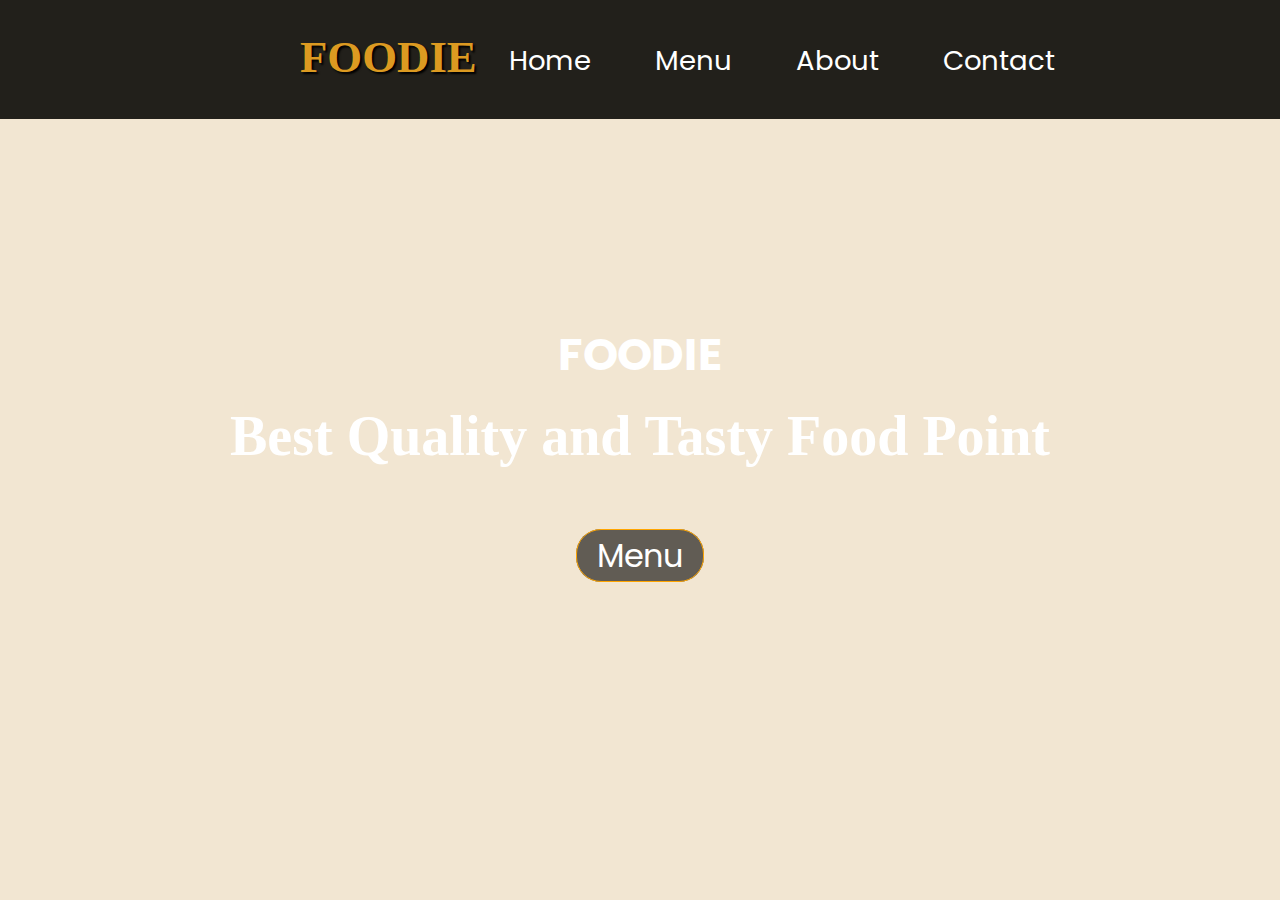
<file: index.html>
<!DOCTYPE html>
<html lang="en">
<head>
    <meta charset="UTF-8">
    <meta name="viewport" content="width=device-width, initial-scale=1.0">
    <!--google fonts-->
    <link rel="preconnect" href="https://fonts.googleapis.com">
    <link rel="preconnect" href="https://fonts.gstatic.com" crossorigin>
    <link href="https://fonts.googleapis.com/css2?family=Baloo+Bhai+2&family=Kanit&family=Playfair+Display&family=Poppins&display=swap" rel="stylesheet">
    <!--font awesome-->
    <link rel="stylesheet" href="https://cdnjs.cloudflare.com/ajax/libs/font-awesome/4.7.0/css/font-awesome.min.css">
    <!--connect style.css-->
    <link rel="stylesheet" href="style.css">
    <title>Restaurant</title>
</head>
<body>
    <!--hero section begin-->
    <div id="hero">
        <div id="hero_content">
            <h1>FOODIE</h1>
            <h2>Best Quality and Tasty Food Point</h2>
            <a href="menu.html">Menu</a>
        </div>
    </div>
    <!--hero section end-->
    <!-- header section begins -->
    <div id="header">
        <nav id="navbar">
            <h1>FOODIE</h1>
            <ul>
                <li><a href="index.html">Home</a></li>
                <li><a href="menu.html">Menu</a></li>
                <li><a href="about.html">About</a></li>
                <li><a href="contact.html">Contact</a></li>
            </ul>
        </nav>
    </div>
    <!-- header section end -->
    
</body>
</html>
</file>
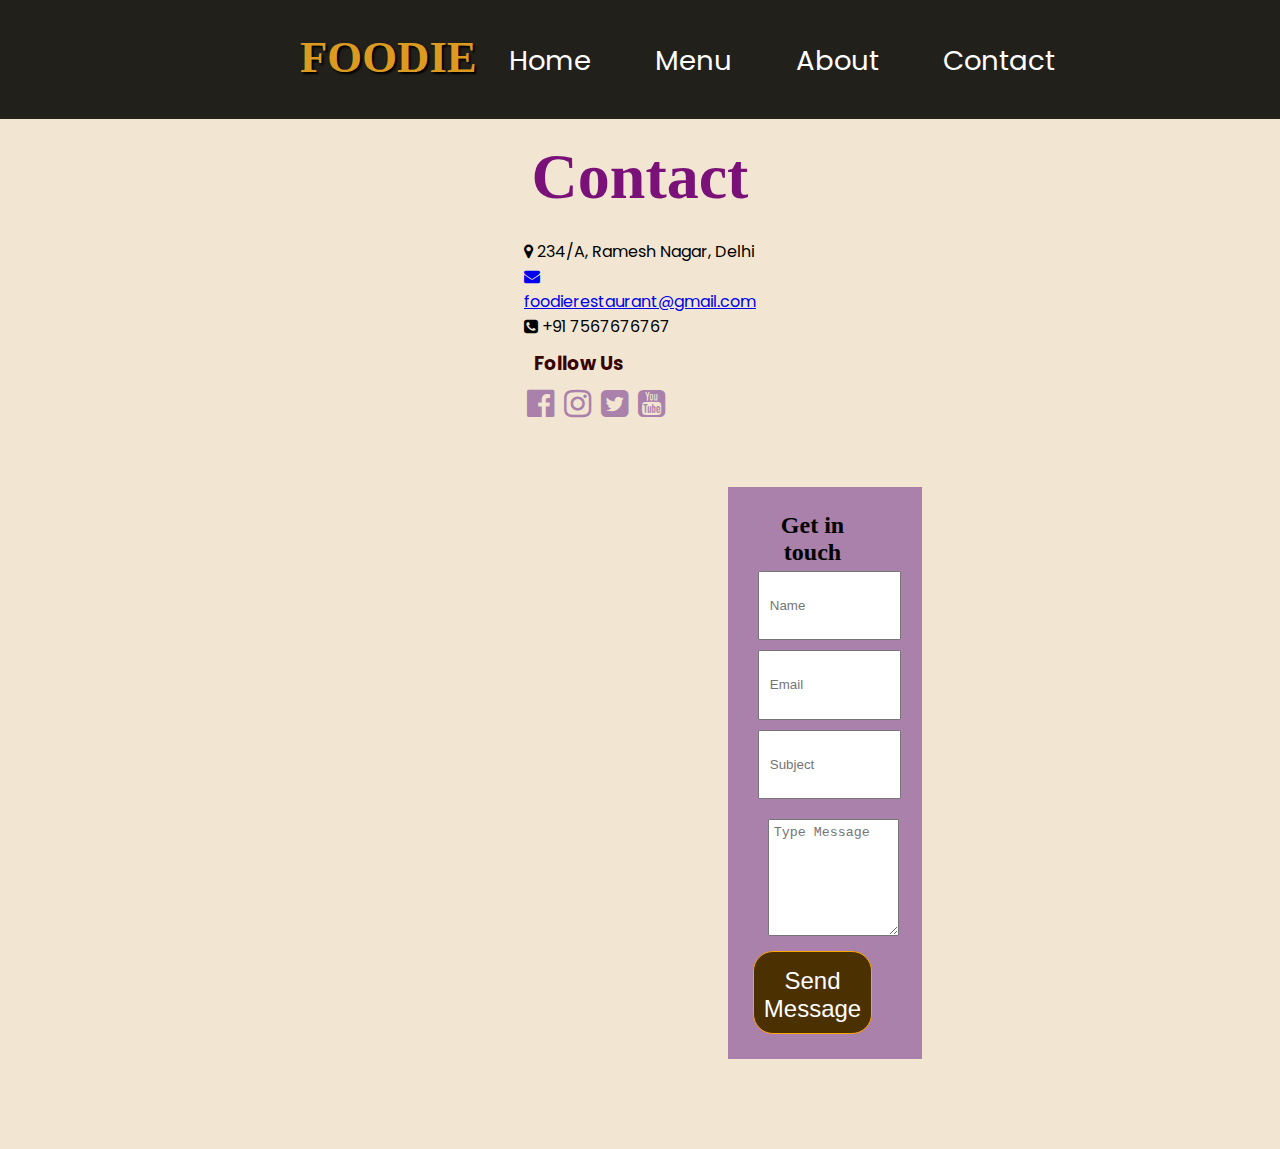
<file: contact.html>
<!DOCTYPE html>
<html lang="en">
<head>
    <meta charset="UTF-8">
    <meta name="viewport" content="width=device-width, initial-scale=1.0">
    <!--google fonts-->
    <link rel="preconnect" href="https://fonts.googleapis.com">
    <link rel="preconnect" href="https://fonts.gstatic.com" crossorigin>
    <link href="https://fonts.googleapis.com/css2?family=Baloo+Bhai+2&family=Kanit&family=Playfair+Display&family=Poppins&display=swap" rel="stylesheet">
    <!--font awesome-->
    <link rel="stylesheet" href="https://cdnjs.cloudflare.com/ajax/libs/font-awesome/4.7.0/css/font-awesome.min.css">
    <!--connect style.css-->
    <link rel="stylesheet" href="style.css">
    <title>Restaurant</title>
</head>
<body>
    <!-- navbar section begins-->
    <div id="header">
        <nav id="navbar">
            <h1>FOODIE</h1>
            <ul>
                <li><a href="index.html">Home</a></li>
                <li><a href="menu.html">Menu</a></li>
                <li><a href="about.html">About</a></li>
                <li><a href="contact.html">Contact</a></li>
            </ul>
        </nav>
    </div>
    <!-- navbar section end -->
    <!-- contact sectiob begins -->
    <div id="contact">
        <h1 id="section">Contact</h1>
        <div id="contact_row">
            <div id="contact_col">
                <div>
                    <p>
                        <i class="fa fa-map-marker"></i>
                        234/A, Ramesh Nagar, Delhi<br/>
                    </p>
                    <p>
                        <a href="mailto:foodierestaurant@gmail.com">
                            <i class="fa fa-envelope"></i>
                            foodierestaurant@gmail.com
                        </a>
                    </p>
                    <p>
                        <a href="tel:+91 7567676767"></a>
                        <i class="fa fa-phone-square"></i>
                        +91 7567676767
                    </p>
                    <h3>Follow Us</h3>
                    <p id="social">
                        <a href=""><i class="fa fa-facebook-official fa-2x"></i></a>
                        <a href=""><i class="fa fa-instagram fa-2x"></i></a>
                        <a href=""><i class="fa fa-twitter-square fa-2x"></i></a>
                        <a href=""><i class="fa fa-youtube-square fa-2x"></i></a>
                    </p>
                </div>
            </div>
            <div class="contact_col">
                <form action="GET">
                    <h2>Get in touch</h2>
                    <input type="text" placeholder="Name">
                    <input type="email" placeholder="Email">
                    <input type="text" placeholder="Subject">
                    <textarea name="" id="" cols="" rows="7" placeholder="Type Message"></textarea>
                    <button>Send Message</button>
                </form>
            </div>
        </div>
    </div>
    <!-- contact sectiob end -->
</body>
</file>
<file: style.css>
*{
    margin: 0px;
    padding: 0px;
}
/* home section */
html{
    scroll-behavior: smooth;
    font-size: 100%;
}
body{
    font-family: 'Baloo Bhai 2', cursive;
    font-family: 'Kanit', sans-serif;
    font-family: 'Playfair Display', serif;
    font-family: 'Poppins', sans-serif;
    overflow-x: hidden;
    background-color: rgb(242, 230, 210);
    
}

/* hero section */
#hero{
    position: relative;
    width: 100vw;
    height: 100vh;
    display: flex;
    justify-content: center;
    align-items: center;
    text-align: center;
}
#hero::before{
    content: "";
    position: absolute;
    top: 0;
    left: 0;
    width: 100%;
    height: 100%;
    background-image: url("https://media.timeout.com/images/106047598/750/422/image.jpg");
    background-attachment: fixed;
    background-repeat: no-repeat;
    background-size: cover;
    background-position: center center;
    filter: brightness(60%);
}
#hero_content{
    position: absolute;
}
#hero_content h1{
    color: white;
    font-size: 2.8rem;
    text-shadow: 2px 2px 2px 2px #000;
}
#hero_content h2{
    color: white;
    font-size: 3.5rem;
    font-family: cursive;
    margin-top: 1rem;
    margin-bottom: 4rem;
    text-shadow: 2px 2px 2px 2px #000;
}
#hero_content a{
    color: white;
    padding: 3px 20px 3px 20px;
    border: 1px solid orange;
    background: rgb(0, 0, 0, 0.6);
    font-size: 2rem;
    text-decoration: none;
    border-radius: 25px;
}
#hero_content a:hover{
    background: rgb(118, 131, 135);
    color: bisque;
}


/* header section */

#header{
    position: fixed;
    top: 0;
    width: 100vw;
    height: 70px;
    line-height: 70px;
}
#navbar{
    display: flex;
    justify-content: space-between;
    background: rgb(34, 32, 27);
    height: 170%;
}
#navbar h1{
    color: rgb(220, 154, 33);
    font-size: 2.8rem;
    text-shadow: 2px 2px 2px #000;
    font-family: cursive;
    margin-top: 22px;
    margin-left: 300px;
}
#navbar ul{
    display: flex;
    margin-top: 22px;
    margin-right: 432px;
}
#navbar ul li{
    list-style: none;
    padding: 4px 32px 4px 32px;
}
#navbar ul li a:hover{
    background: rgb(242, 230, 210);
    cursor: pointer;
    color: black;
}
#navbar ul li a{
    text-decoration: none;
    color: white;
    font-size: 1.72rem;
    margin-top: 6px;
}


/* menu section */
#menu{
    padding: 25px 0 25px 0;
}
#section{
    padding: 115px 0 25px 0;
    text-align: center;
    font-size: 4rem;
    font-family: cursive;
    color: rgb(121, 17, 121);
}

#menu_row{
    display: flex;
    padding: 0 100px 0 100px;
}
#menu_col{
    box-shadow: 3px 3px 3px #bbb;
    border: 5px solid #bbb;
    background-color: #fff;
    margin: 10px;
    flex: 1;

}
#menu_col h2{
    background-color: rgb(75, 49, 1);
    color: #fff;
    text-align: center;
    padding: 20px;
    font-family: cursive;
    font-size: 2.5rem;
} 
#image{
    width: 260px;
    height: 260px;
    border-radius: 50%;
    padding: 5px;
    border: 2px solid orange
}
#image img{
    width: 100%;
    height: 100%;
    border-radius: 50%;
    object-fit: cover;
}
#image img:hover{
    transform: scale(1.2);
    border-radius: 500px;
}
.box{
    display: flex;
    flex-direction: column;
    align-items: center;
    text-align: center;
    margin: 10px;
}
.box div h3{
    font-size: 2rem;
}
.box div button{
    color: white;
    padding: 3px 20px 3px 20px;
    border: 1px solid orange;
    background: rgb(75, 49, 1);
    font-size: 2.2rem;
    text-decoration: none;
    border-radius: 19px;
}
.box div button:hover{
    background: rgb(118, 131, 135);
    color: bisque;
}

/* about section */
#about{
    padding: 25px 0 25px 0;
}
#about_row{
    display: flex;
    justify-content: center;
    align-items: center;
    flex-wrap: wrap;
    padding: 0 100px 0 100px;
}
.about_col{
    flex: 1;
}
#about_img{
    width: 250px;
    height: 250px;
  
    margin:auto;
}
#about_img img{
    width: 200%;
    height: 200%;
    
    object-fit: fill;
}
.about_col h1{
    text-align: center;
    font-family: cursive;
    padding: 25px;
    font-size: 3rem;
}
.about_col p{
    text-align: center;
    font-weight: bolder;
    font-size: 1.3rem;
    padding: 15px;
}

/* contact section */
#contact{
    padding: 25px 0 25px 0;
}
#contact_row{
    display:flex ;
    justify-content: center;
    align-items: center;
    padding: 0 600px 0 600px;
    flex-wrap: wrap;
}
.contact_col{
    display: flex;
    align-items: center;
    flex: 1;
    margin: 35px;
}
.contact_col p,h3{
    font-weight: bold;
    color: #390303;
    margin: 10px;
}
.contact_col p a{
    text-decoration: none;
    color: #390303;
    
}
#social a{
    color: rgb(170, 129, 170);
    margin: 3px;
}
.contact_col form{
    display: flex;
    flex-direction: column;
    background-color: rgb(170, 129, 170);
    width: 50%;
    margin: 30px;
    margin-left: 400px;
    padding: 25px 50px 25px 25px;
}
.contact_col form h2{
    text-align: center;
    font-family: cursive;
}
.contact_col form input{
    width: 100%;
    padding: 10px;
    height: 34pt;
    margin: 5px;
}
.contact_col form textarea{
    width: 100%;
    padding: 5px;
    margin: 15px;
}
.contact_col form button{
    margin: auto;
    padding: 10px;
    color: #fff;
    font-size: 1.5rem;
    background-color: rgb(75, 49, 1);
    border: 1px solid orange;
    border-radius: 20px;
    padding-top: 15px;
}
.contact_col form button:hover{
    background: rgb(118, 131, 135);
    color: bisque;
}
</file>
